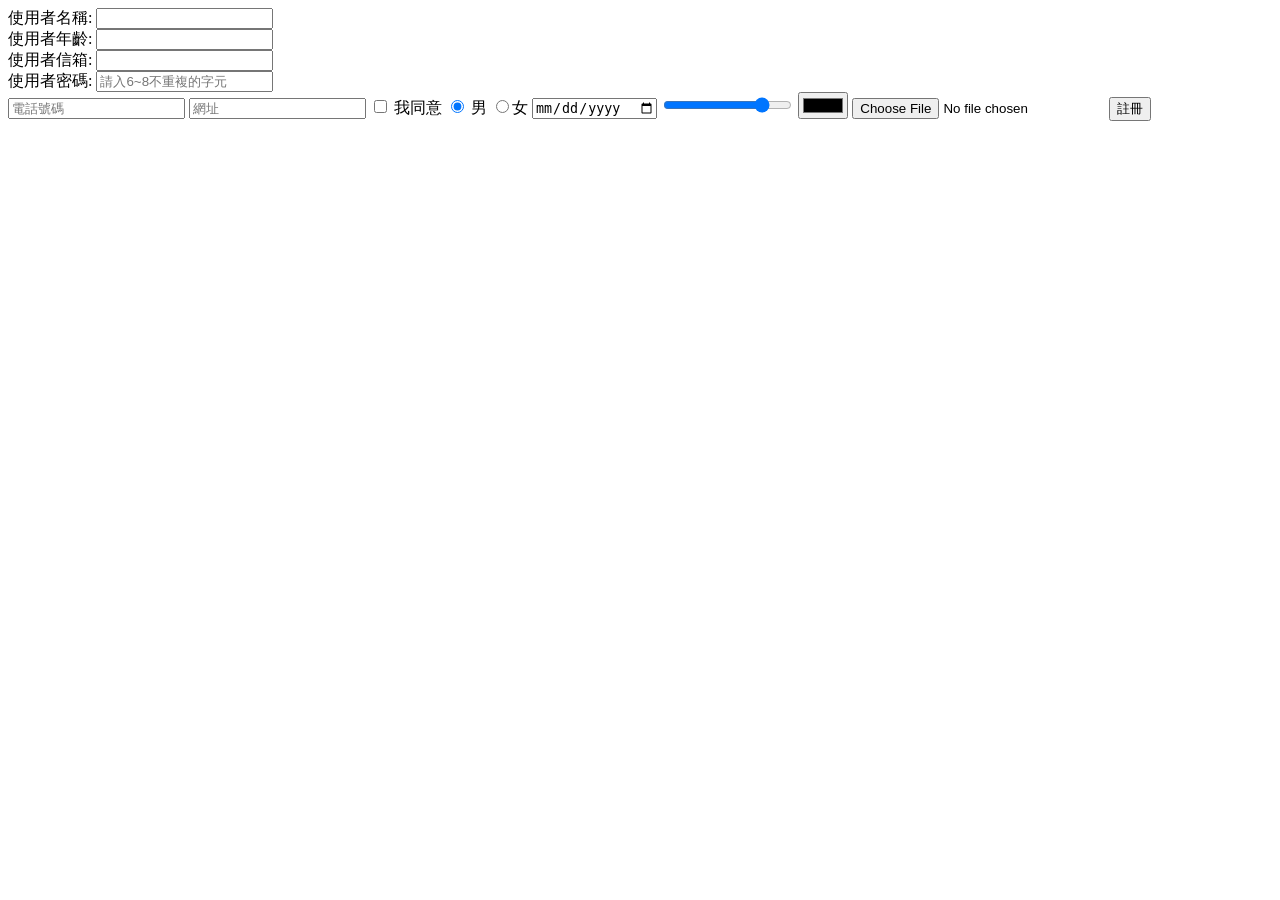
<file: form.html>
<!DOCTYPE html>
<html lang="zh-TW">
<head>
    <meta charset="UTF-8">
    <meta name="viewport" content="width=device-width, initial-scale=1.0">
    <title>表單練習</title>
</head>
<body>
    <form action="" method="GET">
        <label for="username">使用者名稱:</label>        
        <input required type="text" id="username" name="username">
        <br>
        <label for="age">使用者年齡:</label>
        <input type="number" id="age" name="age">
        <br>
        <label for="email">使用者信箱:</label>
        <input required type="email" id="email" name="email">
        <br>       
        <label for="password">使用者密碼:</label>
        <input placeholder="請入6~8不重複的字元"   required type="password" id="password" name="password">
        <br>

        <input type="tel" placeholder="電話號碼">
        <input type="url" placeholder="網址">
        <!--  -->
        <input type="checkbox" id="agree"> <label for="agree">我同意</label>
        <input type="radio" name="gender" value="male" checked> 男
        <input type="radio" name="gender" value="female">女
        <!-- 殊型 -->
        <input type="date"> <!-- ⽇期 -->
        <input type="range" min="0" max="100" value="80"> <!-- 桿 -->
        <input type="color"> <!--  -->
        <input type="file"> <!-- 檔上傳 -->



        <button type="submit">註冊</button>


    </form>
</body>
</html>
</file>
